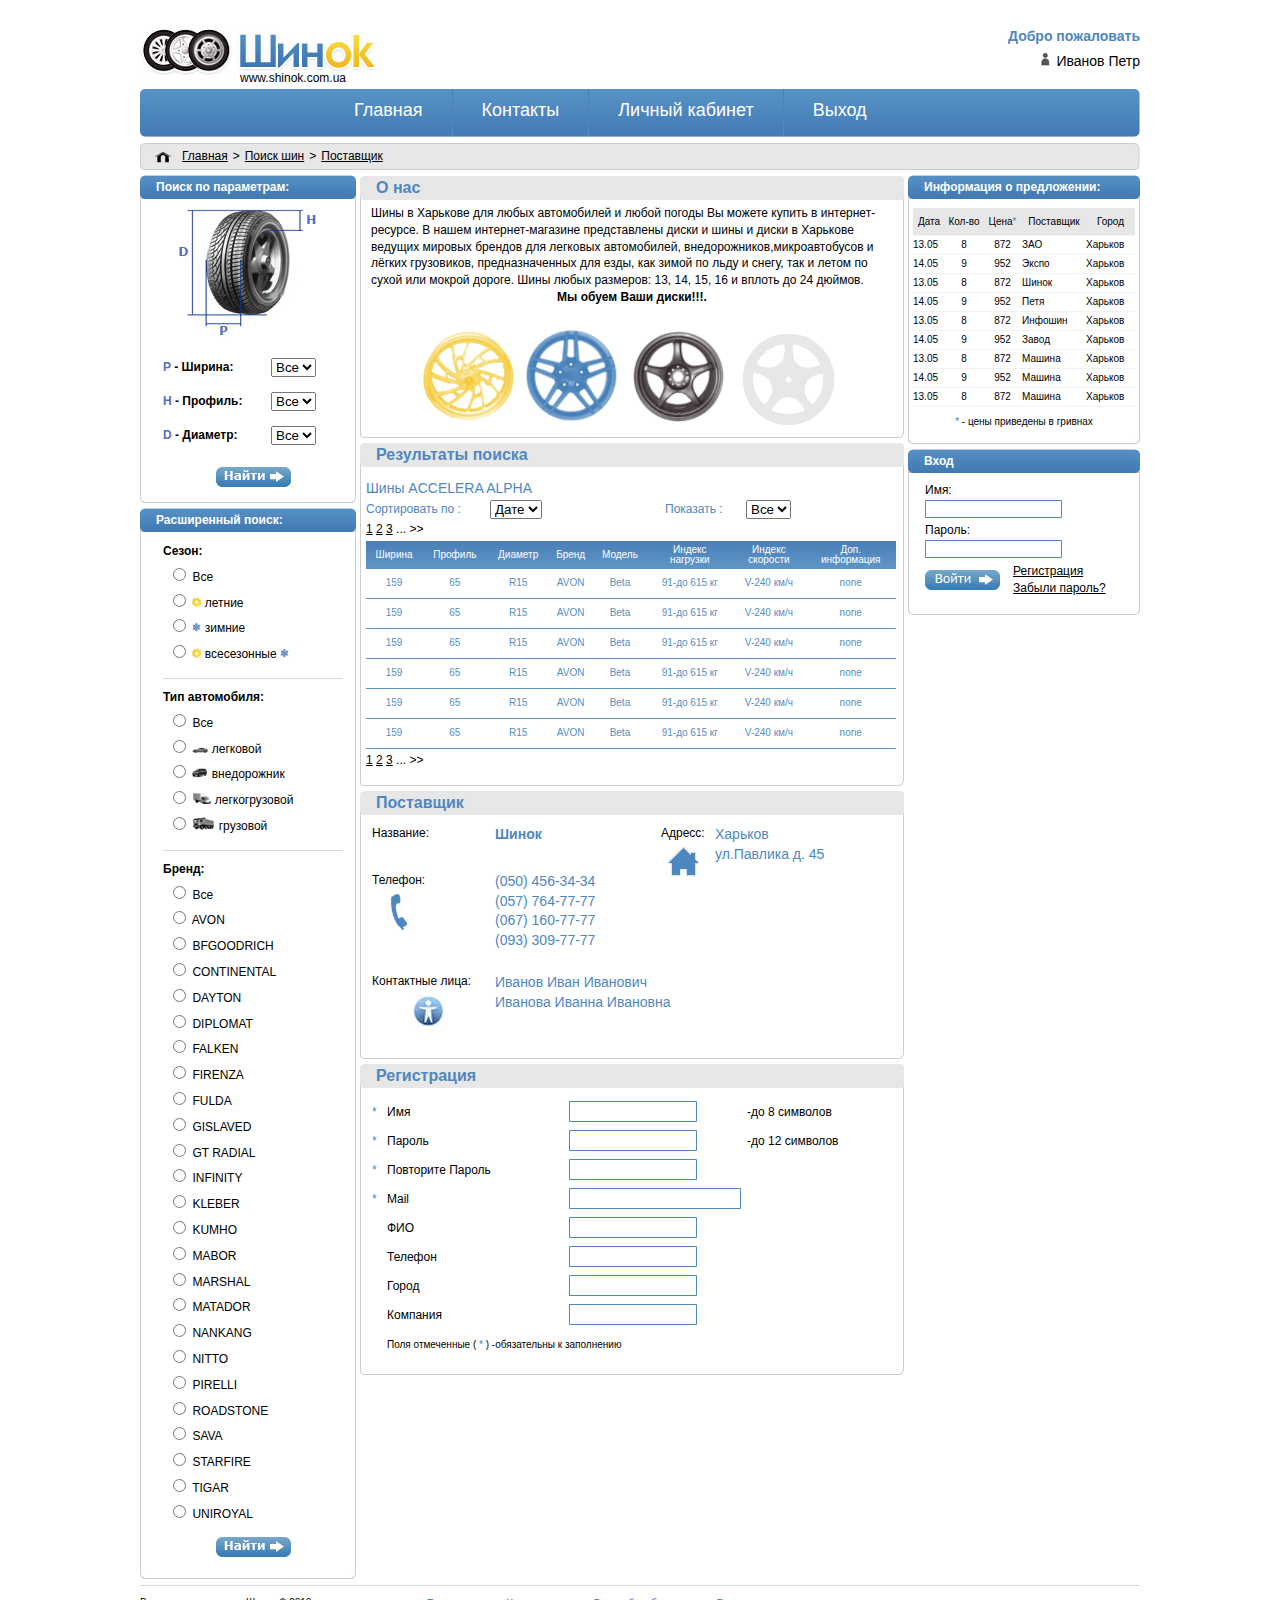
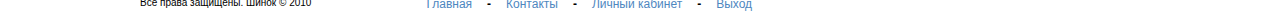
<file: mockups/design/shinok/index.html>
<!DOCTYPE html PUBLIC "-//W3C//DTD XHTML 1.0 Transitional//EN" "http://www.w3.org/TR/xhtml1/DTD/xhtml1-transitional.dtd">
<html xmlns="http://www.w3.org/1999/xhtml">
<head>
<meta http-equiv="Content-Type" content="text/html; charset=windows-1251" />
<title>ShinOk</title>
<link href="css/style.css" rel="stylesheet" type="text/css" />
</head>

<body>

<div class="container">

  <div class="header"> 
     
    <div class="headerTop">
    
        <div class="left">
        
           <a href="#"><img border="0" alt="SHINOK" title="SHINOK" src="images/logo.jpg" width="240" height="49" /></a>
           <div id="aPos"><a href="#">www.shinok.com.ua</a></div>
           
        <!-- end .left--></div>
        
        <div class="right">
      
           <span class="labelBluT">����� ����������</span>
           <br />
         
           <div class="userBox">
             <img alt="" style="padding-right:2px;" border="0" src="images/people.jpg" width="9" height="19" />
             <span class="blackTxt">������ ����</span>
           </div>
        
        <!-- end .right--></div>
    
    <!-- end .headerTop --></div> 

    <div class="headerMenu">

        <div id="left"></div>
        <div id="right"></div>
   
        <ul class="mainMenu">
        	<li><a class="mainMenu" href="#">�������</a></li>
            <li><span class="mainMenu"></span></li>
            <li><a class="mainMenu" href="#">��������</a></li>
            <li><span class="mainMenu"></span></li>
            <li><a class="mainMenu" href="#">������ �������</a></li>
            <li><span class="mainMenu"></span></li>
            <li><a class="mainMenu" href="#">�����</a></li>
        </ul>
   
    <!-- end .headerMenu --></div> 

    <div class="headerBreadCr">
         
         <div class="left"></div>
         <div class="right"></div>
         <div class="home"></div>
         
            <a href="#">�������</a>
            <span>></span>
            <a href="#">����� ���</a>
            <span>></span>
            <a href="#">���������</a>
             
    <!-- end .headerBreadCr--></div>

    <!-- end .header --></div>

  <div class="sidebar1">
  
  
  <!-- Block Search Params -->
      <div class="searchParams">
        
        <div class="s1Head">
         <div class="left"></div>
         <div class="right"></div>
               
          <span class="sideLabel">����� �� ����������:</span>
                  
        <!-- end.s1Head --></div>
        
        <div class="shemaK"></div>
        
        <div class="sBox">
        
        
            <table width="180" border="0" cellpadding="0" cellspacing="0">
              <tr>
                <td width="98" height="34"><span class="textBlue">P</span><span class="textBlack"> - ������:</span></td>
                <td width="10" >&nbsp;</td>
                <td width="72">
                             <select  name="">
                                <option>���</option>
                             </select>
                </td>
              </tr>
                <tr>
                <td height="34"><span class="textBlue">H</span><span class="textBlack"> - �������:</span></td>
                <td>&nbsp;</td>
                <td>        
                             <select name="">
                                 <option>���</option>
                             </select>
                </td>
              </tr>
              
              <tr>
                <td height="34"><span class="textBlue">D</span><span class="textBlack"> - �������:</span></td>
                <td>&nbsp;</td>
                <td>       
                             <select name="">
                                 <option>���</option>
                             </select>
                </td>
              </tr>
              <tr>
                <td height="50" colspan="3" align="center"><input class="sButtStyle" name="" type="button" value="" /></td>
              </tr>
            </table>

       	         
        <!-- end .sBox--></div>
              
      <!-- end.searchParams --></div>
      <div class="s1Foot"></div>  
      <div class="clear"></div>
      
  <!-- End Block Search Params  -->   
   
  
  <!-- Block Rashirennie Parametri -->
      <div class="searchAllParams">
        
        <div class="s1Head">
         <div class="left"></div>
         <div class="right"></div>
               
          <span class="sideLabel">����������� �����:</span>
                  
        <!-- end.s1Head --></div>
        
        <div class="sAllbox">
        
        <!-- Sezon -->
            
          <table width="180" border="0" cellpadding="0" cellspacing="0" class="sAlltable">
              <tr>
                <td colspan="2"><span class="textBlack">�����:</span></td>
                
              </tr>
              <tr>
                <td width="5">&nbsp;</td>
             
                <td width="173">
                  <form id="form1" name="form1" method="post" action="" >
                    
                    <label>
                      <input type="radio" name="RadioGroup1" value="radio" />
                      ���</label>
                    
                    <label>
                      <input type="radio" name="RadioGroup1" value="radio" />
                      <img border="0" alt="" src="images/sun.gif" width="9" height="10" /> ������</label> 
                      
                    
                    <label>
                      <input type="radio" name="RadioGroup1" value="radio" />
                      <img border="0" alt="" src="images/snow.gif" width="9" height="10" /> ������</label>
                    
                    <label>
                      <input type="radio" name="RadioGroup1" value="radio" />
                      <img alt="" border="0" src="images/sun.gif" width="9" height="10" /> ����������� <img border="0" alt="" src="images/snow.gif" width="9" height="10" /></label> 
                                                        
                  </form>
                </td>
              </tr>
              <tr>
                <td colspan="2" height="15" class="sAllborder"></td>
                
              </tr>
              
           </table>

        
        <!-- end Sezon -->
        
        
        <!-- Tip avto -->
        
            <table width="180" border="0" cellpadding="0" cellspacing="0" class="sAlltable">
              <tr>
                <td colspan="2"><span class="textBlack">��� ����������:</span></td>
                
              </tr>
              <tr>
                <td width="5">&nbsp;</td>
             
                <td width="173">
                  <form id="form2" name="form2" method="post" action="" >
                    
                    <label>
                      <input type="radio" name="RadioGroup1" value="radio" />
                      ���</label>
                    
                    <label>
                      <input type="radio" name="RadioGroup1" value="radio" />
                      <img alt="" border="0" src="images/avto1.jpg" width="16" height="6" /> ��������</label> 
                      
                    
                    <label>
                      <input type="radio" name="RadioGroup1" value="radio" />
                     <img alt="" border="0" src="images/avto2.jpg" width="16" height="11" /> �����������</label>
                    
                    <label>
                      <input type="radio" name="RadioGroup1" value="radio" />
                     <img alt="" border="0" src="images/avto3.jpg" width="19" height="11" /> �������������</label>                     
                    <label>
                      <input type="radio" name="RadioGroup1" value="radio"  />
                     <img alt="" border="0" src="images/avto4.jpg" width="23" height="13" /> ��������</label>
                                                        
                  </form>
                </td>
              </tr>
              <tr>
                <td colspan="2" height="15" class="sAllborder"></td>
                
              </tr>
              
           </table>
        
        <!-- end Tip avto -->
        
        
        <!-- Brend -->
        
             <table width="180" border="0" cellpadding="0" cellspacing="0" class="sAlltable">
              <tr>
                <td colspan="2"><span class="textBlack">�����:</span></td>
                
              </tr>
              <tr>
                <td width="5">&nbsp;</td>
             
                <td width="173">
                  <form id="form3" name="form3" method="post" action="" >
                    
                    <label>
                      <input type="radio" name="RadioGroup1" value="radio"  />
                      ���</label>
                    
                    <label>
                      <input type="radio" name="RadioGroup1" value="radio"  />
                       AVON</label> 
                      
                    
                    <label>
                      <input type="radio" name="RadioGroup1" value="radio"  />
                       BFGOODRICH</label>
                    
                    <label>
                      <input type="radio" name="RadioGroup1" value="radio"  />
                       CONTINENTAL</label>
                       
                       <label>
                      <input type="radio" name="RadioGroup1" value="radio"  />
                       DAYTON</label> 
                      
                    
                    <label>
                      <input type="radio" name="RadioGroup1" value="radio"  />
                       DIPLOMAT</label>
                    
                    <label>
                      <input type="radio" name="RadioGroup1" value="radio"  />
                       FALKEN</label> 
                       
                    <label>
                      <input type="radio" name="RadioGroup1" value="radio"  />
                       FIRENZA</label> 
                      
                    
                    <label>
                      <input type="radio" name="RadioGroup1" value="radio"  />
                       FULDA</label>
                    
                    <label>
                      <input type="radio" name="RadioGroup1" value="radio"  />
                       GISLAVED</label> 
                       
                       
                     <label>
                      <input type="radio" name="RadioGroup1" value="radio"  />
                       GT RADIAL</label> 
                      
                    
                    <label>
                      <input type="radio" name="RadioGroup1" value="radio"  />
                       INFINITY</label>
                    
                    <label>
                      <input type="radio" name="RadioGroup1" value="radio"  />
                       KLEBER</label>  
                       
                       
                     <label>
                      <input type="radio" name="RadioGroup1" value="radio"  />
                       KUMHO</label> 
                      
                    
                    <label>
                      <input type="radio" name="RadioGroup1" value="radio"  />
                       MABOR</label>
                    
                    <label>
                      <input type="radio" name="RadioGroup1" value="radio"  />
                       MARSHAL</label>   
                                       
                    <label>
                      <input type="radio" name="RadioGroup1" value="radio"  />
                       MATADOR</label> 
                      
                    
                    <label>
                      <input type="radio" name="RadioGroup1" value="radio"  />
                       NANKANG</label>
                    
                    <label>
                      <input type="radio" name="RadioGroup1" value="radio"  />
                       NITTO</label> 
                       
                       
                     <label>
                      <input type="radio" name="RadioGroup1" value="radio"  />
                       PIRELLI</label> 
                      
                    
                    <label>
                      <input type="radio" name="RadioGroup1" value="radio"  />
                       ROADSTONE</label>
                    
                    <label>
                      <input type="radio" name="RadioGroup1" value="radio"  />
                       SAVA</label> 
                       
                       
                     <label>
                      <input type="radio" name="RadioGroup1" value="radio"  />
                       STARFIRE</label> 
                      
                    
                    <label>
                      <input type="radio" name="RadioGroup1" value="radio"  />
                       TIGAR</label>
                    
                    <label>
                      <input type="radio" name="RadioGroup1" value="radio"  />
                       UNIROYAL</label>    
                                       
                                                        
                  </form>
                </td>
              </tr>
              <tr>
                <td colspan="2" height="50"  align="center"><input class="sButtStyle" name="" type="button" value="" /></td>
                
              </tr>
              
           </table>
        
        <!-- end Brend -->
        
        
        </div>      
      <!-- end.searchParams --></div>
      <div class="s1Foot"></div>  
      <div class="clear"></div>
      
  <!-- End Block Rashirennie Parametri  -->  
   
      
    
  <!-- end .sidebar1 --></div>
  
  
  <div class="content">
  
  
  <!-- Block O Nas  -->
    
     <div class="aboutBox">
     
        <div class="MHead">
         <div class="left"></div>
         <div class="right"></div>
               
          <span class="mainLabel">� ���</span>
                  
        <!-- end.s1Head --></div>
        
       <div class="mbox"> 
       
           <span class="mainTxt">���� � �������� ��� ����� ����������� � ����� ������ �� ������ 
            ������ � ��������-�������. � ����� ��������-�������� ������������ 
            ����� � ���� � ����� � �������� ������� ������� ������� ��� 
            �������� �����������, �������������,�������������� � �����
            ����������, ��������������� ��� ����, ��� ����� �� ���� � 
            �����, ��� � ����� �� ����� ��� ������ ������. ���� ����� ��������:
            13, 14, 15, 16 � ������ �� 24 ������. <br /> </span>
            
               <div align="center">
                 <span class="mainTxt"> <strong>�� ����� ���� �����!!!.</strong></span> <br /><br />
                  <img border="0" alt="" src="images/diski.gif" width="419" height="102" />
               </div>
           
          
       <!-- end.mbox --></div> 
       
         
     <!-- end.aboutBox--></div>
     <div class="MFoot"></div>  
     <div class="clear"></div>
  
  <!-- END Block O Nas  -->
  
  <!-- Block Rezultat poiska  -->
  
    <div class="resultSearch">
        
        <div class="MHead">
         <div class="left"></div>
         <div class="right"></div>
               
          <span class="mainLabel">���������� ������</span>
                  
        <!-- end.s1Head --></div>
    
        
         <div class="sBoxRes">
    
            <table width="530" border="0" cellspacing="0" cellpadding="0">
              <tr>
                <td colspan="2"><span class="mBlTxt">���� ACCELERA ALPHA</span></td>
                
                <td width="81">&nbsp;</td>
                <td width="150">&nbsp;</td>
              </tr>
              <tr>
                <td width="124"><span class="mBlTxtSmall">����������� �� :</span></td>
                <td width="175">
                    <select name="">
                          <option>����</option>
                    </select>
                </td>
                <td><span class="mBlTxtSmall">�������� :</span></td>
                <td>
                    <select name="">
                         <option>���</option>
                    </select>
                </td>
              </tr>
              <tr>
                <td class="pagBox"><a class="pagLink" href="#">1</a> <a class="pagLink" href="#">2</a> <a class="pagLink" href="#">3</a> ... <a class="pagNav" href="#">>></a></td>
                <td>&nbsp;</td>
                <td>&nbsp;</td>
                <td>&nbsp;</td>
              </tr>
              <tr>
                <td colspan="4" valign="top">
                
                    <!-- START SEARCH TABLE -->
                     
                     	
                        <table class="hereRes" width="530" border="0" cellspacing="0" cellpadding="0">
                          <tr class="mTrBg">
                            <th><span>������</span></th>
                            <th><span>�������</span></th>
                            <th><span>�������</span></th>
                            <th><span>�����</span></th>
                            <th><span>������</span></th>
                            <th><span class="fixSp">������<br />��������</span></th>
                            <th><span class="fixSp">������<br />��������</span></th>
                            <th><span class="fixSp">���.<br />����������</span></th>
                          </tr>
                          <tr>
                            <td>159</td>
                            <td>65</td>
                            <td>R15</td>
                            <td>AVON</td>
                            <td>Beta</td>
                            <td>91-�� 615 ��</td>
                            <td>V-240 ��/�</td>
                            <td>none</td>
                          </tr>
                          <tr>
                            <td>159</td>
                            <td>65</td>
                            <td>R15</td>
                            <td>AVON</td>
                            <td>Beta</td>
                            <td>91-�� 615 ��</td>
                            <td>V-240 ��/�</td>
                            <td>none</td>
                          </tr>
                          <tr>
                            <td>159</td>
                            <td>65</td>
                            <td>R15</td>
                            <td>AVON</td>
                            <td>Beta</td>
                            <td>91-�� 615 ��</td>
                            <td>V-240 ��/�</td>
                            <td>none</td>
                          </tr>
                          <tr>
                            <td>159</td>
                            <td>65</td>
                            <td>R15</td>
                            <td>AVON</td>
                            <td>Beta</td>
                            <td>91-�� 615 ��</td>
                            <td>V-240 ��/�</td>
                            <td>none</td>
                          </tr>
                          <tr>
                            <td>159</td>
                            <td>65</td>
                            <td>R15</td>
                            <td>AVON</td>
                            <td>Beta</td>
                            <td>91-�� 615 ��</td>
                            <td>V-240 ��/�</td>
                            <td>none</td>
                          </tr>
                          <tr>
                            <td>159</td>
                            <td>65</td>
                            <td>R15</td>
                            <td>AVON</td>
                            <td>Beta</td>
                            <td>91-�� 615 ��</td>
                            <td>V-240 ��/�</td>
                            <td>none</td>
                          </tr>
                        </table>

                        
                     
                
                    <!-- END SEARCH TABLE -->
                    </td>
              </tr>
              <tr>
                 <td class="pagBox"><a class="pagLink" href="#">1</a> <a class="pagLink" href="#">2</a> <a class="pagLink" href="#">3</a> ... <a class="pagNav" href="#">>></a></td>
                <td>&nbsp;</td>
                <td>&nbsp;</td>
                <td>&nbsp;</td>
              </tr>
            </table>

     <!-- end . sBoxRes --></div>
    
    
    
    
    <!-- end .resultSearch --></div>
    <div class="MFoot"></div>  
    <div class="clear"></div>
  
  <!-- END Block Rezultat poiska  -->
  
  
  <!-- Block Postavshikov  -->
  
  
  <div class="postavshik">
        
        <div class="MHead">
         <div class="left"></div>
         <div class="right"></div>
               
          <span class="mainLabel">���������</span>
                  
        <!-- end.s1Head --></div>
    
              
              <div class="MfixBox">
              
                <table width="520" border="0" cellspacing="0" cellpadding="0" >
                  <tr valign="top">
                    <td width="123" height="36"><span class="mainTxt">��������:</span> </td>
                    <td width="166"><span class="mBlTxt"><strong>�����</strong></span></td>
                    <td width="54"><span class="mainTxt">������:</span>
                        <div class="imp3"></div>
                    </td>
                    <td width="177">
                         <span class="mBlTxt">�������<br />
                                ��.������� �. 45</span>
                    </td>
                  </tr>
                  <tr valign="top">
                    <td><span class="mainTxt">�������:</span>  
                        <div class="imp2"></div> 
                       
                    </td>
                    <td><span class="mBlTxt">     
                              (050) 456-34-34<br />
                              (057) 764-77-77<br />
                              (067) 160-77-77<br />
                              (093) 309-77-77 <br />
                         </span>   </td>
                    <td>&nbsp;</td>
                    <td>&nbsp;</td>
                  </tr>
                  <tr>
                    <td>&nbsp;</td>
                    <td>&nbsp;</td>
                    <td>&nbsp;</td>
                    <td>&nbsp;</td>
                  </tr>
                  <tr valign="top">
                    <td>
                        <span class="mainTxt">���������� ����:</span> 
                        
                        <div class="imp1"></div>
                    </td>
                    <td colspan="2">
                       <span class="mBlTxt">
                           ������ ���� ��������<br />
                           ������� ������ ��������
                        </span>
                    </td>
                    
                    <td>&nbsp;</td>
                  </tr>
                  <tr>
                    <td>&nbsp;</td>
                    <td>&nbsp;</td>
                    <td>&nbsp;</td>
                    <td>&nbsp;</td>
                  </tr>
                </table>

       <!-- end . MfixBox --></div>
     
    
    <!-- end .resultSearch --></div>
    <div class="MFoot"></div>  
    <div class="clear"></div>
  
  
  <!-- END Block Postavshikov  -->
  
  
  <!-- Block Registracii  -->
  
  
  <div class="registr">
        
        <div class="MHead">
         <div class="left"></div>
         <div class="right"></div>
               
          <span class="mainLabel">�����������</span>
                  
        <!-- end.s1Head --></div>
    
    
              <div class="MfixBox">
                  
                <table width="495" border="0" cellspacing="0" cellpadding="0">
                  <tr>
                    <td width="15" height="29"><span class="mBlueTxt">*</span></td>
                    <td width="182"><span class="mainTxt">���</span></td>
                    <td width="178"><input class="sregField" style="" name="" type="text" /></td>
                    <td width="120"><span class="mainTxt">-�� 8 ��������</span></td>
                  </tr>
                  <tr>
                    <td height="29"><span class="mBlueTxt">*</span></td>
                    <td><span class="mainTxt">������</span></td>
                    <td><input class="sregField" style="" name="" type="password" /></td>
                    <td><span class="mainTxt">-�� 12 ��������</span></td>
                  </tr>
                  <tr>
                    <td height="29"><span class="mBlueTxt">*</span></td>
                    <td><span class="mainTxt">��������� ������</span></td>
                    <td><input class="sregField" style="" name="" type="password" /></td>
                    <td>&nbsp;</td>
                  </tr>
                  <tr>
                    <td height="29"><span class="mBlueTxt">*</span></td>
                    <td><span class="mainTxt">Mail</span></td>
                    <td><input class="bregField" style="" name="" type="text" /></td>
                    <td>&nbsp;</td>
                  </tr>
                  <tr>
                    <td height="29"></td>
                    <td><span class="mainTxt">���</span></td>
                    <td><input class="sregField" style="" name="" type="text" /></td>
                    <td>&nbsp;</td>
                  </tr>
                  <tr>
                    <td height="29"></td>
                    <td><span class="mainTxt">�������</span></td>
                    <td><input class="sregField" style="" name="" type="text" /></td>
                    <td>&nbsp;</td>
                  </tr>
                  <tr>
                    <td height="29"></td>
                    <td><span class="mainTxt">�����</span></td>
                    <td><input class="sregField" style="" name="" type="text" /></td>
                    <td>&nbsp;</td>
                  </tr>
                  <tr>
                    <td height="29"></td>
                    <td><span class="mainTxt">��������</span></td>
                    <td><input class="sregField" style="" name="" type="text" /></td>
                    <td>&nbsp;</td>
                  </tr>
                  <tr>
                    <td height="30"></td>
                    <td colspan="3"><span class="lTabBlack">���� ���������� ( <span class="lTabBlue">*</span> ) -����������� � ����������</span></td>
                    
                  </tr>
                </table>
               
               <!-- end . MfixBox --></div>
    
    
    
    <!-- end .resultSearch --></div>
    <div class="MFoot"></div>  
    <div class="clear"></div>
  
  
  <!-- END Block Registracii  -->
  
  
   
  <!-- end .content --></div>
  
  
  <div class="sidebar2">
    
  <!-- Block Infa o predlogenii -->
     
     <div class="infoProp">
        
        <div class="s1Head">
         <div class="left"></div>
         <div class="right"></div>
               
          <span class="sideLabel">���������� � �����������:</span>
                  
        <!-- end.s1Head --></div>
        
        
                <table class="infoTable" width="222" border="0" cellpadding="0" cellspacing="0">
                  <tr class="nTr">
                    <th width="32">����</th>
                    <th width="38">���-��</th>
                    <th width="39">����<span class="lTabBlue">*</span></th>
                    <th width="64">���������</th>
                    <th width="49">�����</th>
                  </tr>
                  <tr class="hTr">
                    <td>13.05</td>
                    <td align="center">8</td>
                    <td align="center">872</td>
                    <td>���</td>
                    <td>�������</td>
                  </tr>
                  <tr class="hTr">
                    <td>14.05</td>
                    <td align="center">9</td>
                    <td align="center">952</td>
                    <td>�����</td>
                    <td>�������</td>
                  </tr>
                  <tr class="hTr">
                    <td>13.05</td>
                    <td align="center">8</td>
                    <td align="center">872</td>
                    <td>�����</td>
                    <td>�������</td>
                  </tr>
                  <tr class="hTr">
                    <td>14.05</td>
                    <td align="center">9</td>
                    <td align="center">952</td>
                    <td>����</td>
                    <td>�������</td>
                  </tr>
                  <tr class="hTr">
                    <td>13.05</td>
                    <td align="center">8</td>
                    <td align="center">872</td>
                    <td>�������</td>
                    <td>�������</td>
                  </tr>
                  <tr class="hTr">
                    <td>14.05</td>
                    <td align="center">9</td>
                    <td align="center">952</td>
                    <td>�����</td>
                    <td>�������</td>
                  </tr>
                  <tr class="hTr">
                    <td>13.05</td>
                    <td align="center">8</td>
                    <td align="center">872</td>
                    <td>������</td>
                    <td>�������</td>
                  </tr>
                  <tr class="hTr">
                    <td>14.05</td>
                    <td align="center">9</td>
                    <td align="center">952</td>
                    <td>������</td>
                    <td>�������</td>
                  </tr>
                  <tr class="hTr">
                    <td>13.05</td>
                    <td align="center">8</td>
                    <td align="center">872</td>
                    <td>������</td>
                    <td>�������</td>
                  </tr>
                   <tr>
                  <td colspan="5" align="center" height="30px;"> 
                        <span class="lTabBlue">*</span>
                        <span class="lTabBlack"> - ���� ��������� � �������</span>
                    </td>
                   
                  </tr>
                  
                </table>

       
     
     <!-- end .infoProp --></div>
     <div class="s2Foot"></div>  
     <div class="clear"></div>
      
  <!-- End Block Infa o predlogenii  -->  
  
  
  <!-- Block Vhoda -->
     
     <div class="Vhod">
          
         <div class="s1Head">
         <div class="left"></div>
         <div class="right"></div>
               
          <span class="sideLabel">����</span>
                  
        <!-- end.s1Head --></div>
     
              <div class="enterBox">
              
              <table width="210" border="0" cellpadding="0" cellspacing="0">
                  <tr>
                    <td height="20" colspan="2"><span class="mainTxt">���:</span></td>
                  </tr>
                  <tr>
                    <td height="20" colspan="2"><input class="vField" name="" type="text" /></td>
                  </tr>
                  <tr>
                    <td height="20" colspan="2"><span class="mainTxt">������:</span></td>
                  </tr>
                  <tr>
                    <td height="20" colspan="2"><input class="vField" name="" type="password" value="" /></td>
                  </tr>
                  <tr>
                    <td width="88" height="40"><input class="enterButt" name="" type="button" value="" /></td>
                    <td width="122">
                                   <a class="vh" href="#">�����������</a><br />
                                   <a class="vh" href="#">������ ������?</a> 
                    </td>
                  </tr>
              </table>
              
              <!-- end .enterBox --></div>  
     
     
     
     
     <!-- end .Vhod --></div> 
     <div class="s2Foot"></div>  
     <div class="clear"></div>
  
  <!-- END Block Vhoda -->
  
  
   
  <!-- end .sidebar2 --></div>
  
  <div class="clear"></div>
  <div class="footer">
  
      <div class="left">
         <span class="lTabBlack">��� ����� ��������. ����� � 2010</span>
      </div>
      
      <div class="center">
         
         <ul class="FootMenu">
         
              <li><a class="FootMenu" href="#">�������</a></li>
              <li><span class="FootMenu">-</span></li>
              <li><a class="FootMenu" href="#">��������</a></li>
              <li><span class="FootMenu">-</span></li>
              <li><a class="FootMenu" href="#">������ �������</a></li>
              <li><span class="FootMenu">-</span></li>
              <li><a class="FootMenu" href="#">�����</a></li>
              
         </ul>
      
      <!-- end . center --></div>
      
      
  <!-- end .footer --></div>
  <!-- end .container --></div>
</body>
</html>
</file>
<file: mockups/design/shinok/css/style.css>
/* CSS SHINOK */
body {
	font: 100%/1.4 Verdana, Arial, Helvetica, sans-serif;
	background: #ffffff;
	margin: 0;
	padding: 0;
	color: #000;
}

.container {
	width: 1000px;
	background: #FFFFFF;
	margin: 0 auto; 
}

/* HEADER */
.header { 
    position:relative; 
	height:149px;
	
}

.headerTop {
	 position: relative; 
	 height:62px; 
	 margin-top:27px;
}
.headerTop .left {
     float:left; 
	 width:240px; 
	 height:49px;
}

.left #aPos {
	 position:absolute; 
	 left:100px; 
	 top:43px;
}

.headerTop .left a:link, .headerTop .left a:visited { 
     font-family:Verdana, Geneva, sans-serif; 
	 font-size:12px; 
	 color:#000000; 
	 text-decoration:none;
}
.headerTop .left a:hover { 
    font-family:Verdana, Geneva, sans-serif; 
	font-size:12px; 
	color:#000000; 
	text-decoration:none;
}

.headerTop .right {
     float:right; 
	 width:300px; 
	 text-align:right; 
	 height:49px;
}

.labelBluT { 
    font-family: Verdana, Geneva, sans-serif; 
	font-size:14px; 
	font-weight:bold; 
	color:#4e87bf;
}

.userBox {
	height:19px;
}

.blackTxt { 
    font-family:Verdana, Geneva, sans-serif; 
	font-size:14px; 
	color:#000000;
}


.headerMenu {
	position:relative;  
	height:48px; 
	padding:0 6px; 
	margin-bottom:6px; 
	background:url(../images/menuFon.jpg) repeat-x; 
}
.headerMenu #left {
    position:absolute; 
	width:6px; 
	height:48px; 
	left:0px; 
	top:0px; 
	background:url(../images/leftBor.jpg) no-repeat;
}
.headerMenu #right {
    position:absolute; 
	right:0px; 
	top:0px; 
	width:6px; 
	height:48px; 
	background:url(../images/rightBor.jpg) no-repeat;
}


.headerMenu ul.mainMenu { 
    position:relative; 
	width:630px; 	
	padding:0px; 
	margin:0 auto; 
	list-style:none; 
}
ul.mainMenu li {
    padding: 0;
	margin: 0;
	background: none;
	float: left;
}

a.mainMenu:link,a.mainMenu:visited { 
    font-family:Verdana, Geneva, sans-serif; 
	font-size: 18px; 
	font-weight:bold; 
	color:#ffffff; 
	text-decoration:none;
}
a.mainMenu:hover { 
    font-family:Verdana, Geneva, sans-serif; 
	font-size: 18px; 
	font-weight:bold; 
	color:#ffffff; 
	text-decoration: underline;
}

a.mainMenu:link,a.mainMenu:visited,a.mainMenu:hover {
	font-weight: normal;
	text-align: left;
	text-decoration: none;
	display: block;
	padding:9px 29px 0 29px;	/* top, right, bottom, left */
}


span.mainMenu {
	display: block;
	width: 1px; 
	background: url(../images/borderM.jpg) no-repeat;
	height:48px;
	border-width: 0px;
	padding: 0;
	
}

.headerBreadCr {
    position:relative; 
	padding:5px 5px 0 42px; 
	height:27px;
	background:url(../images/breadFon.jpg) repeat-x;
}

.headerBreadCr .left {
    position:absolute; 
	width:5px; 
	height:27px; 
	left:0px; 
	top:0px; 
	background:url(../images/breadLeft.jpg) no-repeat;
}

.headerBreadCr .right {
    position:absolute; 
	width:5px; 
	height:27px; 
	right:0px; 
	top:0px; 
	background: url(../images/breadRight.jpg) no-repeat;
}


.headerBreadCr .home {
	position:absolute; 
	width:18px; 
	height:12px; 
	left:14px; 
	border:0px; 
	top:8px; 
	background:url(../images/sweetHome.jpg) no-repeat;
}

.headerBreadCr a:link,.headerBreadCr a:visited, .headerBreadCr a:hover { 
    font-family:Verdana, Geneva, sans-serif; 
	font-size:12px; 
	display:block; 
	float:left; 
	color:#000000;
	text-decoration:underline; 
}

.headerBreadCr span { 
    font-family:Verdana, Geneva, sans-serif; 
	font-size:12px; 
	display:block; 
	float:left;
	margin:0 5px;  
	color:#000000;
}

/* END HEADER */


/* SIDEBAR1 */

.sidebar1 { 
    position:relative;
	float: left;
	width: 214px;
}

.searchParams {
	position:relative; 
	width:214px; 
	height:320px; 
	border-left:1px solid #cdcdcd;
	border-right:1px solid #cdcdcd;  
}
.s1Head {
	position:relative; 
	top:-1px; 
	height:20px; 
	padding:4px 0 0 15px; 
	background: url(../images/blueFon.jpg) repeat-x; 
	z-index:100;
}
.s1Head .left {
    position:absolute; 
	left:-1px; 
	top:0px; 
	width:5px; 
	height:24px; 
	background: url(../images/blueLF.jpg) no-repeat;
}

.s1Head .right {
    position:absolute; 
	right:-1px; 
	top:0px; 
	width:5px; 
	height:24px; 
	background: url(../images/blueRF.jpg) no-repeat;
}


.s1Foot {
    position:relative; 
	top:0px; 
	width:216px; 
	height:7px; 
	background:url(../images/side1foot.jpg) no-repeat; 
	margin-bottom:6px;
}

.sideLabel { 
    font-family:Verdana, Geneva, sans-serif; 
	font-size:12px; 
	font-weight:bold; 
	color:#ffffff;
}

.shemaK {   
    position:relative; 
	margin:0 auto; 
	top:8px; 
	width:142px; 
	height:130px; 
	border:0px; 
	background:url(../images/shemaKol.jpg) no-repeat;
}

.sBox {
    position:relative; 
	top:20px; padding-left:22px;
}

.textBlue { 
    font-family:Verdana, Geneva, sans-serif; 
	font-size:12px; 
	font-weight:bold; 
	color:#566eb9;
}
.textBlack { 
    font-family:Verdana, Geneva, sans-serif; 
	font-size:12px; 
	font-weight:bold; 
	color:#000000;
}

.sButtStyle {
	width:75px; 
	height:20px; 
	border:0px; 
	cursor:pointer; 
	background:url(../images/sbutt.gif) no-repeat; 
}

.searchAllParams {
	position:relative; 
	width:214px; 
	border-left:1px solid #cdcdcd;
	border-right:1px solid #cdcdcd;  
}

.searchAllParams label { 
    font-family:Verdana, Geneva, sans-serif; 
	font-size:12px; 
	color:#000000; 
	display:block; 
	padding-top:5px;
}

.sAllbox {
    position:relative;
	padding-left:22px;
}

.sAlltable {
	margin-top:10px;
}
.sAllborder {
    border-bottom:1px solid #d7d7d7;
}
/* END SIDEBAR1 */


/* MAIN CONTENT */



.content {
	padding: 1px 5px 0 6px;
	width: 543px;
	float: left;
}

.aboutBox {
	position:relative; 
	width:542px;
	border-left:1px solid #cdcdcd;
	border-right:1px solid #cdcdcd;
}

.MHead {
	position:relative; 
	top:-1px; 
	height:23px; 
	padding:1px 0 0 15px; 
	background:#e7e7e7; 
	z-index:100;
}

.MHead .left {
    position:absolute; 
	left:-1px; 
	top:0px; 
	width:5px; 
	height:24px; 
	background: url(../images/mainLeftF.gif) no-repeat;
}

.MHead .right {
    position:absolute; 
	right:-1px; 
	top:0px; 
	width:4px; 
	height:24px; 
	background: url(../images/mainRightF.gif) no-repeat;
}

.mainLabel { 
    font-family: Arial, Helvetica, sans-serif; 
	font-size:16px; 
	font-weight:bold; 
	color:#4e87bf;
}

.MFoot {
    position:relative; 
	top:0px; 
	width:544px; 
	height:4px; 
	background: url(../images/mainBorder.gif) no-repeat; 
	margin-bottom:6px;
}

.mainTxt { 
    font-family:Verdana, Geneva, sans-serif; 
	font-size:12px; 
	color:#000000;
}
.mBlueTxt {
    font-family:Verdana, Geneva, sans-serif; 
	font-size:12px; 
	color:#4e87bf;	
}
.mbox {
	position:relative; 
	padding:4px 10px;
}



.resultSearch {
	position:relative; 
	width:542px;
	border-left:1px solid #cdcdcd;
	border-right:1px solid #cdcdcd;
}

table.hereRes th {
	font-family:Verdana, Geneva, sans-serif; 
	font-size:10px;	
	color:#fff; 
	font-weight:normal; 
}

table.hereRes td { 
    border-bottom:1px solid #5e95c8; 
	text-align:center; 
	height:29px;
}
.hereRes {
    font-family:Verdana, Geneva, sans-serif; 
	font-size:10px;	
	color:#578ec2;  
}
.mTrBg { 
    height:28px;
    background:url(../images/sTableFon.jpg) repeat-x;
}
.postavshik {
	position:relative; 
	width:542px;
	border-left:1px solid #cdcdcd;
	border-right:1px solid #cdcdcd;
}

.mBlTxt { 
    font-family:Verdana, Geneva, sans-serif; 
	font-size:14px; 
	color:#4e87bf;
}

.mBlTxtSmall { 
    font-family:Verdana, Geneva, sans-serif; 
	font-size:12px; 
	color:#4e87bf;
}

.fixSp {line-height:10px;}

.pagLink:link, .pagLink:visited { 
    font-family: Verdana, Geneva, sans-serif; 
	font-size:12px; 
	color:#000000; 
	text-decoration:underline;
}
.pagLink:hover {
	font-family: Verdana, Geneva, sans-serif; 
	font-size:12px; 
	color:#000000; 
	text-decoration:underline;
}

.pagNav:link, .pagNav:visited { 
    font-family: Verdana, Geneva, sans-serif; 
	font-size:12px; 
	color:#000000; 
	text-decoration: none;
}
.pagNav:hover {
	font-family: Verdana, Geneva, sans-serif; 
	font-size:12px; 
	color:#000000; 
	text-decoration: none;
}

td.pagBox { 
    font-family: Verdana, Geneva, sans-serif; 
	font-size:12px; 
	color:#000000;
}

.imp3 {
    position:relative; 
	left:5px; 
	top:5px; 
	width:36px; 
	height:30px; 
	background:url(../images/home.jpg) no-repeat;
}
.imp2 {
    position:relative; 
	left:15px; 
	top:5px; 
	width:23px; 
	height:36px; 
	background:url(../images/truba.jpg) no-repeat;
}
.imp1 {
    position:relative; 
	top:5px; 
	left:40px;  
	width:33px; 
	height:32px; 
	background:url(../images/chuvak.jpg) no-repeat;
}
.registr {
	position:relative; 
	width:542px;
	border-left:1px solid #cdcdcd;
	border-right:1px solid #cdcdcd;
}



.MfixBox {
	position:relative; 
	top:9px; 
	left:11px; 
	padding-bottom:20px;
}

.sBoxRes {
	position:relative; 
	top:9px; 
	left:5px; 
	padding-bottom:20px;
}

.sregField {
	width:128px; 
	height:21px; 
	border:0px; 
	background:url(../images/regSmallField.gif) no-repeat;
}
.bregField {
    width:172px; 
	height:21px; 
	border:0px; 
	background:url(../images/regBigField.gif) no-repeat;
}
/* END MAIN CONTENT */


/* NEW CONTENT */

.contentNew {
	padding: 1px 0 0 6px;
	width: 777px; 
	float: left;
}

.CBox {
	position:relative; 
	width:777px;
	border-left:1px solid #cdcdcd;
	border-right:1px solid #cdcdcd;
}


.MFootNew {
    position:relative; 
	top:0px;
	width:779px; 
	height:4px; 
	background: url(../images/mainBorderNew.gif) no-repeat; 
	margin-bottom:6px;
}
/* END NEW CONTENT */


/* SIDEBAR2 */
.sidebar2 { 
    position:relative;
	float: left; 
	width: 232px;
}

.infoProp {
	position:relative; 
	width:230px; 
	border-left:1px solid #cdcdcd;
	border-right:1px solid #cdcdcd;  
}
.nTr {
    background:#e7e7e7; 
	height:27px;
}

.hTr {height:19px;}

.s2Foot {
    position:relative; 
	top:0px; 
	width:232px; 
	height:5px; 
	background:url(../images/side2foot.jpg) no-repeat; 
	margin-bottom:6px;
}

.infoTable {
    position:relative;
	top:8px; 
	padding-bottom:10px; 
	left:4px;
	font-family:Verdana, Geneva, sans-serif; 
	font-size:10px;	
	color:#000;  
}

table.infoTable td { border-top:1px solid #f1f1f1;}

th {
	font-family:Verdana, Geneva, sans-serif; 
	font-size:10px;	
	color:#000; font-weight:normal; 
}

.lTabBlack {
	font-family:Verdana, Geneva, sans-serif; 
	font-size:10px; 
	color:#000;
}
.lTabBlue {
	font-family:Verdana, Geneva, sans-serif; 
	font-size:10px; 
	color:#467db6;
}


.Vhod {
	position:relative; 
	width:230px; 
	border-left:1px solid #cdcdcd;
	border-right:1px solid #cdcdcd;  
}
.enterBox {
    position:relative; 
	top:6px; 
	left:16px; 
	padding-bottom:16px;
}
.vField {
    width:137px; 
	height:18px; 
	border:0px; 
	background:url(../images/vField.gif) no-repeat;
}
.enterButt {
    width:75px;  
	height:20px; 
	border:0px; 
	background:url(../images/enterButt.jpg) no-repeat; 
	cursor:pointer;
}

a.vh:link, a.vh:visited {
    font-family:Verdana, Geneva, sans-serif; 
	font-size:12px; 
	color:#000000; 
	text-decoration:underline;
}
a.vh:hover {
    font-family:Verdana, Geneva, sans-serif; 
	font-size:12px; 
	color:#000000; 
	text-decoration: underline;
}


/* END SIDEBAR2 */


/* START FOOTER */
.footer {
	padding: 10px 0 10px 0; 
	border-top:1px solid #d7d7d7;
	position: relative;
	clear: both; 
}
.footer .left {
    position:relative; 
	float:left;
}
.footer .center {
    position:relative; 
	float:left; left:100px;
}

ul.FootMenu {
	position:relative; 
	padding:0px; 
	margin:0 auto; 
	list-style:none;
}

ul.FootMenu li {
    padding: 0;
	margin: 0;
	background: none;
	float: left;
}

a.FootMenu:link,a.FootMenu:visited { 
    font-family:Verdana, Geneva, sans-serif; 
	font-size: 12px; 
	font-weight:bold; 
	color:#4E87BF; 
	text-decoration:none;
}
a.FootMenu:hover { 
    font-family:Verdana, Geneva, sans-serif; 
	font-size: 12px; 
	font-weight:bold; 
	color:#4E87BF; 
	text-decoration: underline;
}

a.FootMenu:link,a.FootMenu:visited,a.FootMenu:hover {
	font-weight: normal;
	text-align: left; 
	height:20px;
	text-decoration: none;
	display: block;
	padding:0px 15px 0 15px;	/* top, right, bottom, left */
}


span.FootMenu {
	display: block;font-family:Verdana, Geneva, sans-serif; 
	font-size: 12px; 
	font-weight:bold; 
	color:#000; 
	border-width: 0px;
	padding: 0;
	
}



/*  END FOOTER */


.clear { 
	clear:both;
	height:0;
	font-size: 1px;
	line-height: 0px;
}
</file>
